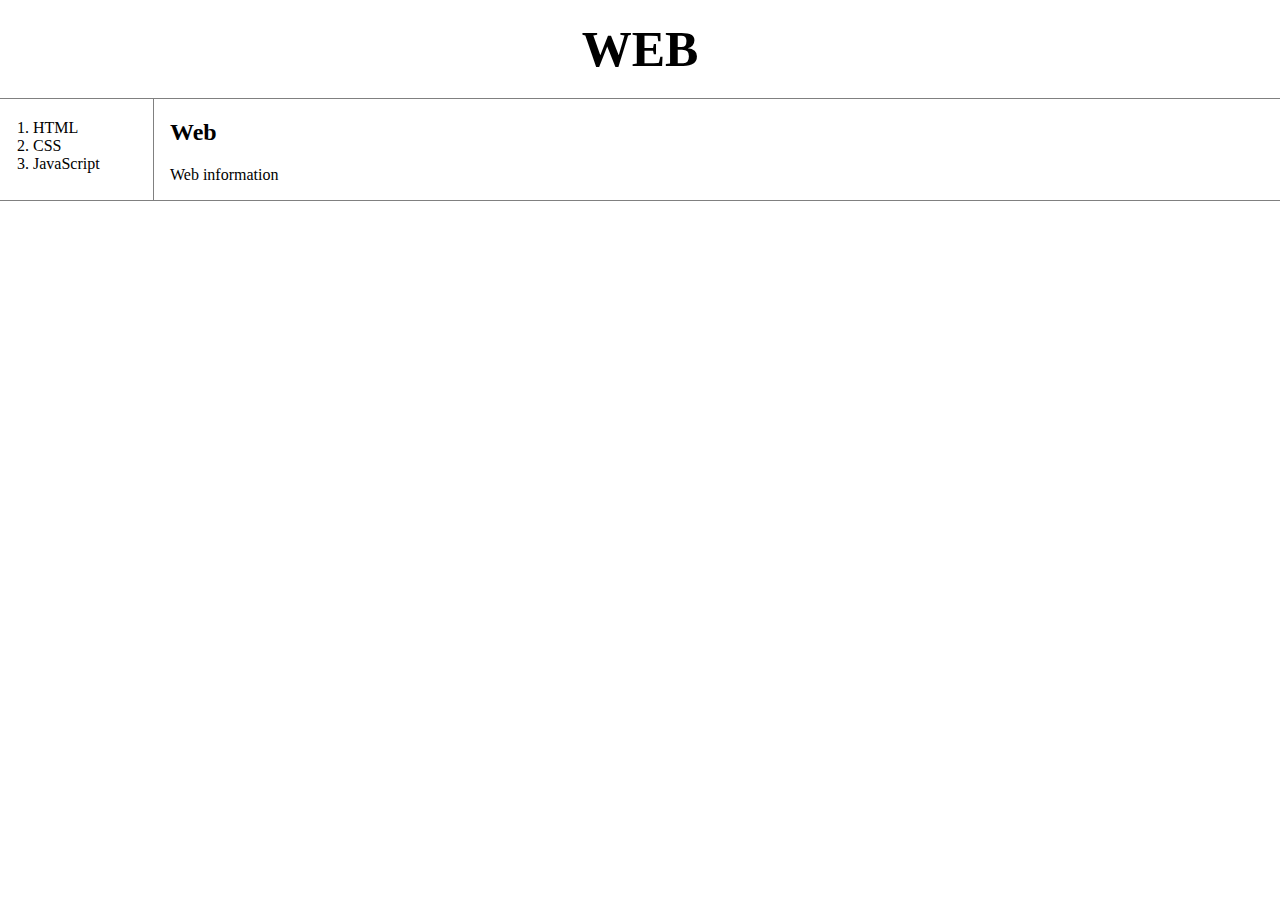
<file: index.html>
<!doctype html>
<html>
<head>
  <title>WEB1 - Welcome</title>
  <meta charset="utf-8">
  <link rel="stylesheet" href="style.css">
</head>
<body>
    <h1><a href="index.html">WEB</a></h1>
    <div id="grid">
    <ol>
      <li><a href="1.html">HTML</a></li>
      <li><a href="2.html">CSS</a></li>
      <li><a href="3.html">JavaScript</a></li>
    </ol>
    <div id="article">
      <h2>Web</h2>
      <p>
        Web information
      </p>
    </div>
  </div>
</body>
</html>
</file>
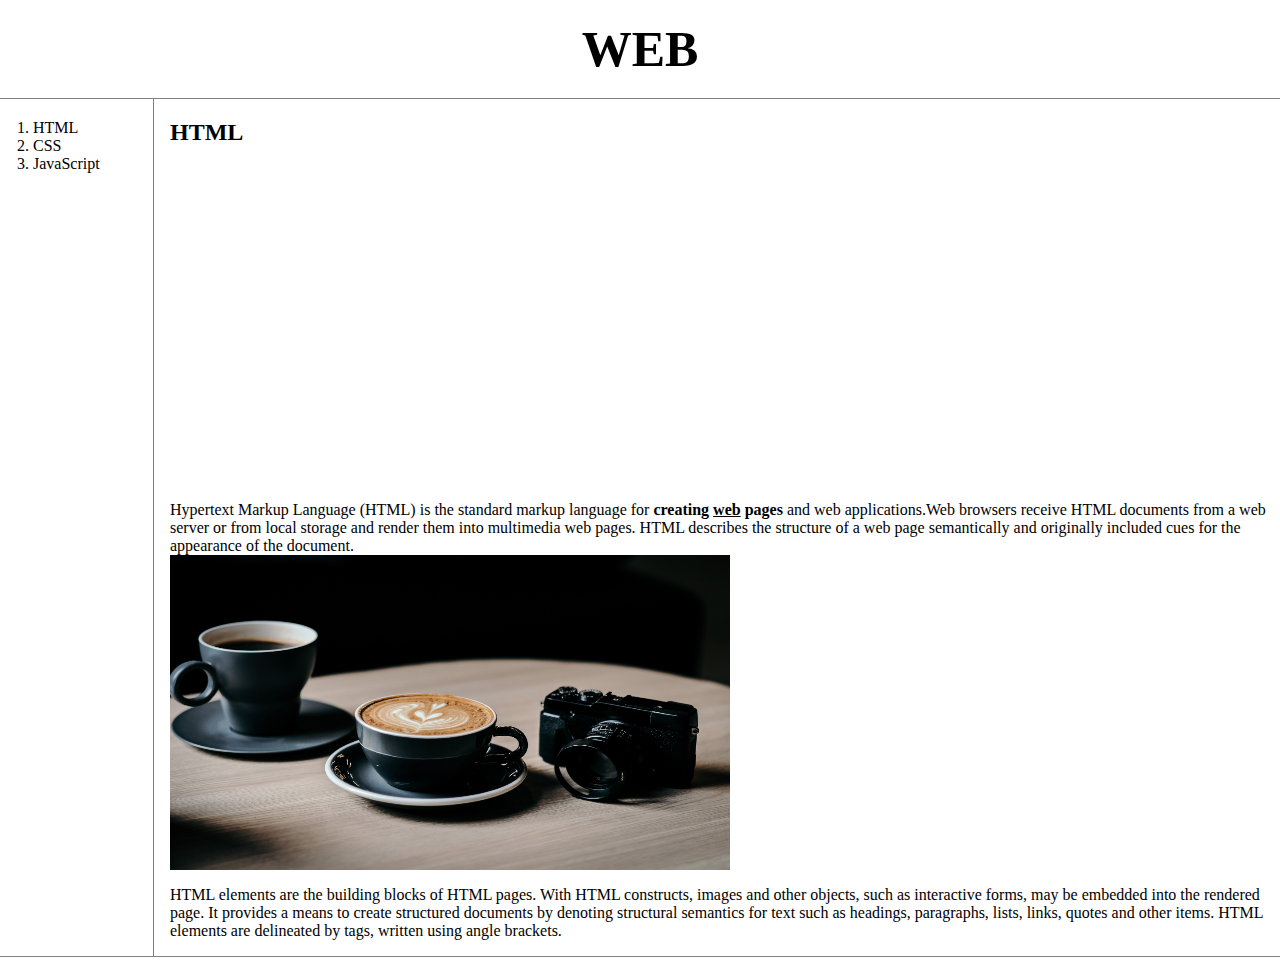
<file: 1.html>
<!doctype html>
<html>
<head>
  <title>WEB1 - HTML</title>
  <meta charset="utf-8">
  <link rel="stylesheet" href="style.css">
</head>
<body>
  <h1><a href="index.html">WEB</a></h1>
  <div id="grid">
    <ol>
      <li><a href="1.html">HTML</a></li>
      <li><a href="2.html">CSS</a></li>
      <li><a href="3.html">JavaScript</a></li>
    </ol>
    <div id="article">
      <h2>HTML</h2>
      <p>
        <iframe width="560" height="315" src="https://www.youtube.com/embed/hhHcbCeA96Y" frameborder="0" allow="accelerometer; autoplay; encrypted-media; gyroscope; picture-in-picture" allowfullscreen></iframe>
      </p>
      <p>
        <a href="https://www.w3.org/TR/html51/" target="_blank" title="html specification">Hypertext Markup Language (HTML)</a> is the standard markup language for <strong>creating <u>web</u> pages</strong> and web applications.Web browsers receive HTML documents from a web server or from local storage and render them into multimedia web pages. HTML describes the structure of a web page semantically and originally included cues for the appearance of the document.<img src="coding.jpg" width="560" height="315" style="display:block;">
      </p>
      <p>
        HTML elements are the building blocks of HTML pages. With HTML constructs, images and other objects, such as interactive forms, may be embedded into the rendered page. It provides a means to create structured documents by denoting structural semantics for text such as headings, paragraphs, lists, links, quotes and other items. HTML elements are delineated by tags, written using angle brackets.
      </p>
    </div>
  </div>
  <p>
   <div id="disqus_thread"></div>
<script>

/**
*  RECOMMENDED CONFIGURATION VARIABLES: EDIT AND UNCOMMENT THE SECTION BELOW TO INSERT DYNAMIC VALUES FROM YOUR PLATFORM OR CMS.
*  LEARN WHY DEFINING THESE VARIABLES IS IMPORTANT: https://disqus.com/admin/universalcode/#configuration-variables*/
/*
var disqus_config = function () {
this.page.url = PAGE_URL;  // Replace PAGE_URL with your page's canonical URL variable
this.page.identifier = PAGE_IDENTIFIER; // Replace PAGE_IDENTIFIER with your page's unique identifier variable
};
*/
(function() { // DON'T EDIT BELOW THIS LINE
var d = document, s = d.createElement('script');
s.src = 'https://web1-2.disqus.com/embed.js';
s.setAttribute('data-timestamp', +new Date());
(d.head || d.body).appendChild(s);
})();
</script>
<noscript>Please enable JavaScript to view the <a href="https://disqus.com/?ref_noscript">comments powered by Disqus.</a></noscript>
 </p>
</body>
</html>
</file>
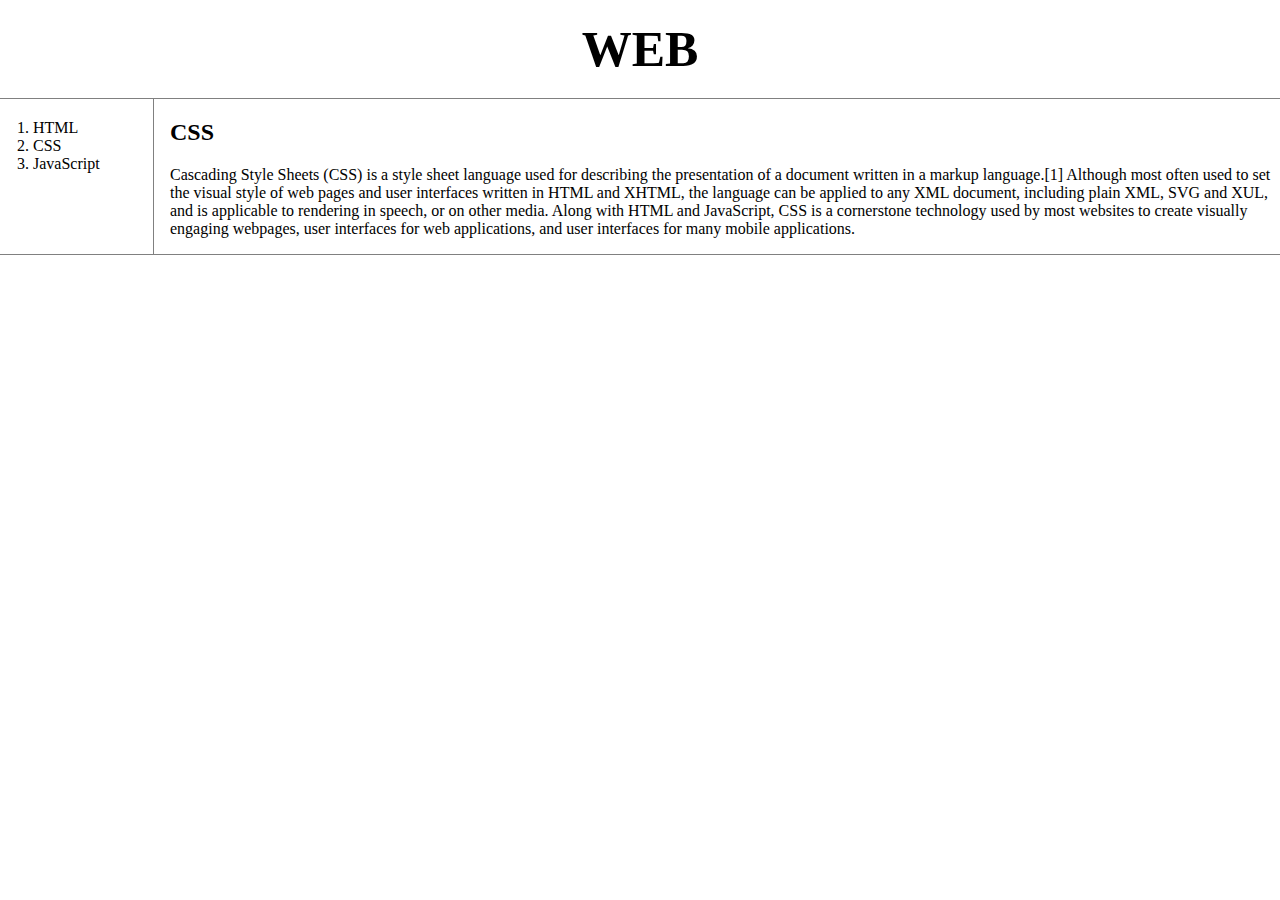
<file: 2.html>
<!doctype html>
<html>
<head>
  <title>WEB1 - CSS</title>
  <meta charset="utf-8">
  <link rel="stylesheet" href="style.css">
</head>
<body>
  <h1><a href="index.html">WEB</a></h1>
  <div id="grid">
    <ol>
      <li><a href="1.html">HTML</a></li>
      <li><a href="2.html" id="active">CSS</a></li>
      <li><a href="3.html">JavaScript</a></li>
    </ol>
    <div id="article">
      <h2>CSS</h2>
      <p>
        Cascading Style Sheets (CSS) is a style sheet language used for describing the presentation of a document written in a markup language.[1] Although most often used to set the visual style of web pages and user interfaces written in HTML and XHTML, the language can be applied to any XML document, including plain XML, SVG and XUL, and is applicable to rendering in speech, or on other media. Along with HTML and JavaScript, CSS is a cornerstone technology used by most websites to create visually engaging webpages, user interfaces for web applications, and user interfaces for many mobile applications.
      </p>
    </div>
  </div>
</body>
</html>
</file>
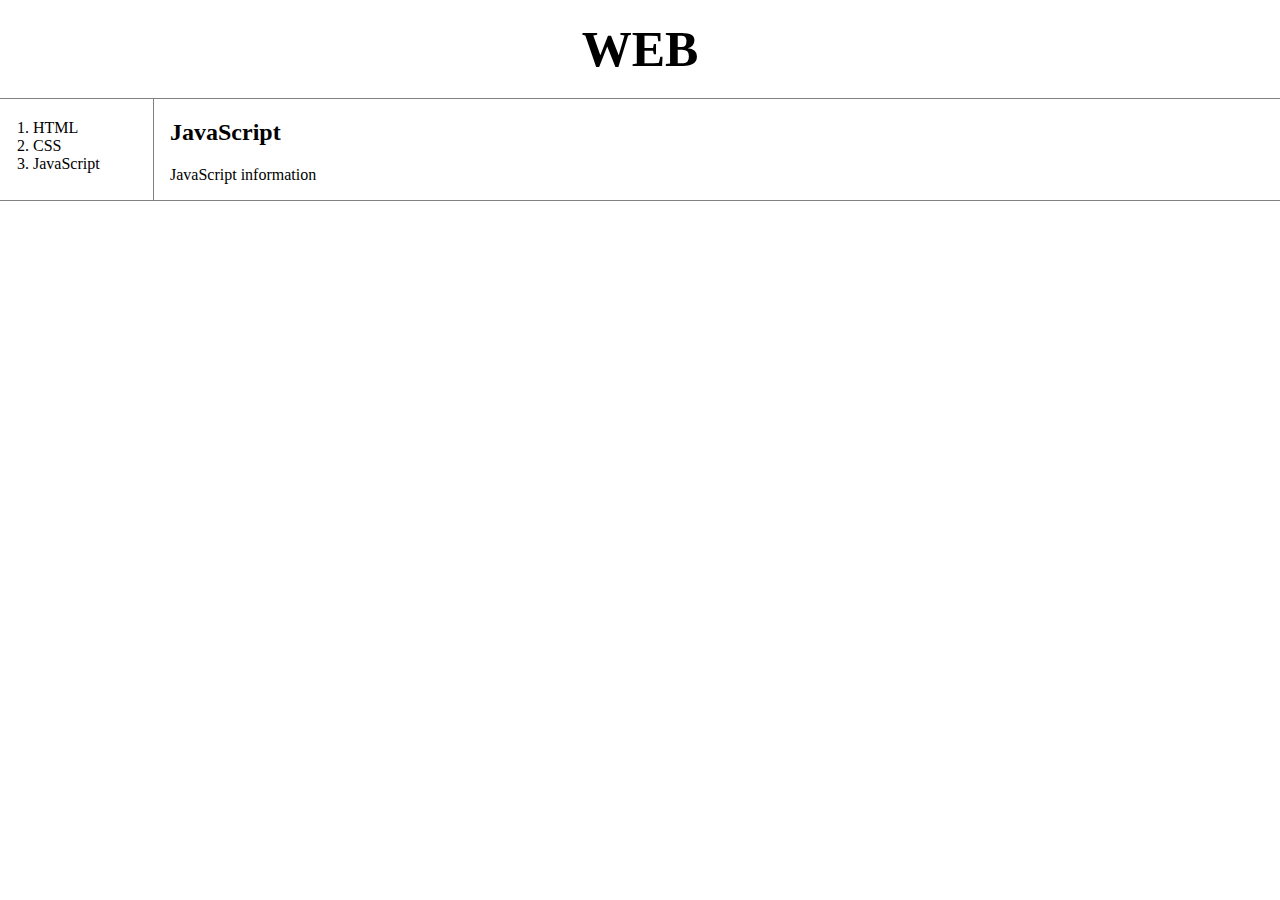
<file: 3.html>
<!doctype html>
<html>
<head>
  <title>WEB1 - JavaScript</title>
  <meta charset="utf-8">
  <link rel="stylesheet" href="style.css">
</head>
<body>
  <h1><a href="index.html">WEB</a></h1>
  <div id="grid">
    <ol>
      <li><a href="1.html">HTML</a></li>
      <li><a href="2.html">CSS</a></li>
      <li><a href="3.html">JavaScript</a></li>
    </ol>
    <div id="article">
      <h2>JavaScript</h2>
      <p>
        JavaScript information
      </p>
    </div>
  </div>
</body>
</html>
</file>
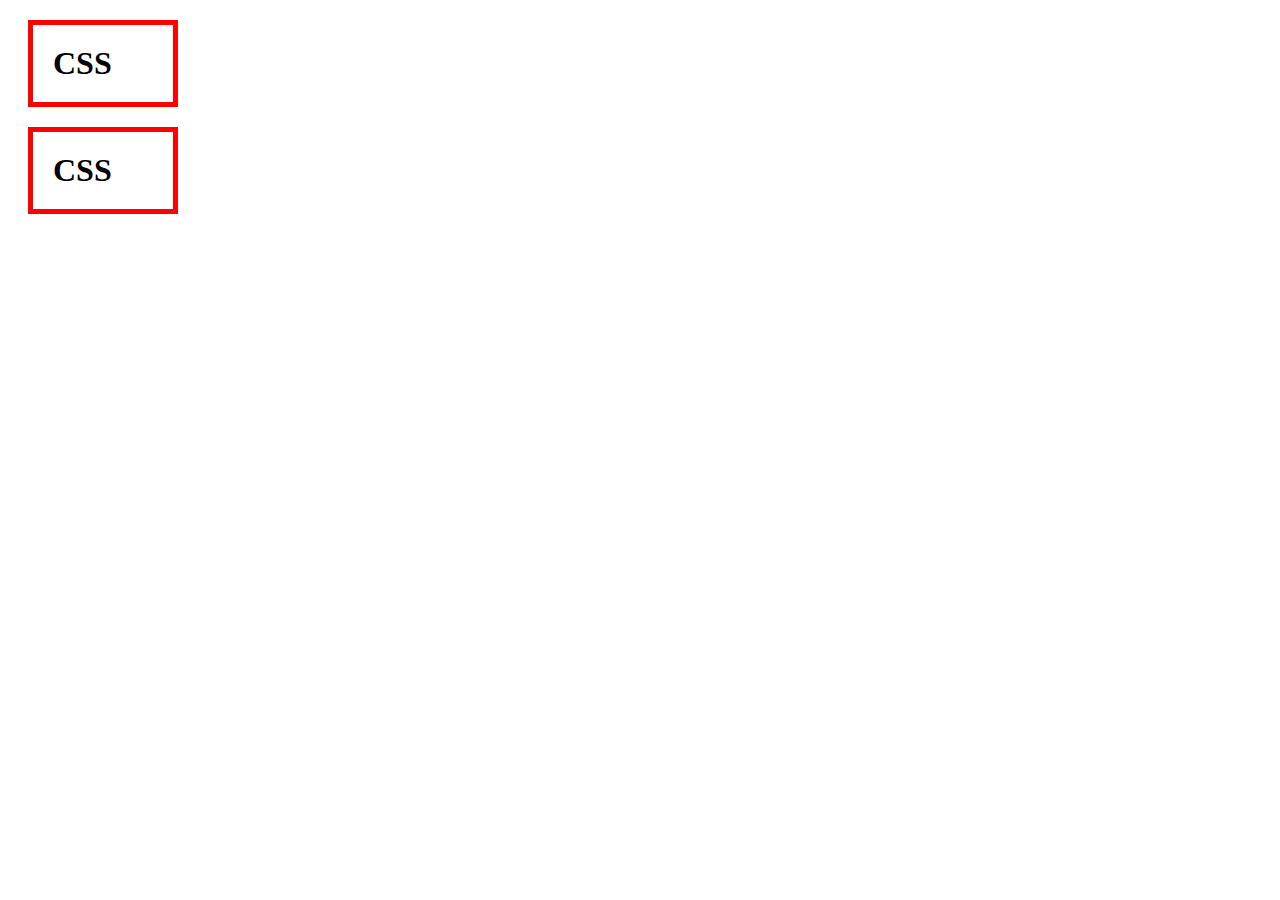
<file: box.html>
<!DOCTYPE html>
<html>
  <head>
    <meta charset="utf-8">
    <title></title>
    <style>
      h1 {
        border:5px solid red;
        padding:20px;
        margin:20px;
        display:block;
        width:100px;
      }
    </style>
  </head>
  <body>
    <h1>CSS</h1>
    <h1>CSS</h1>
  </body>
</html>
</file>
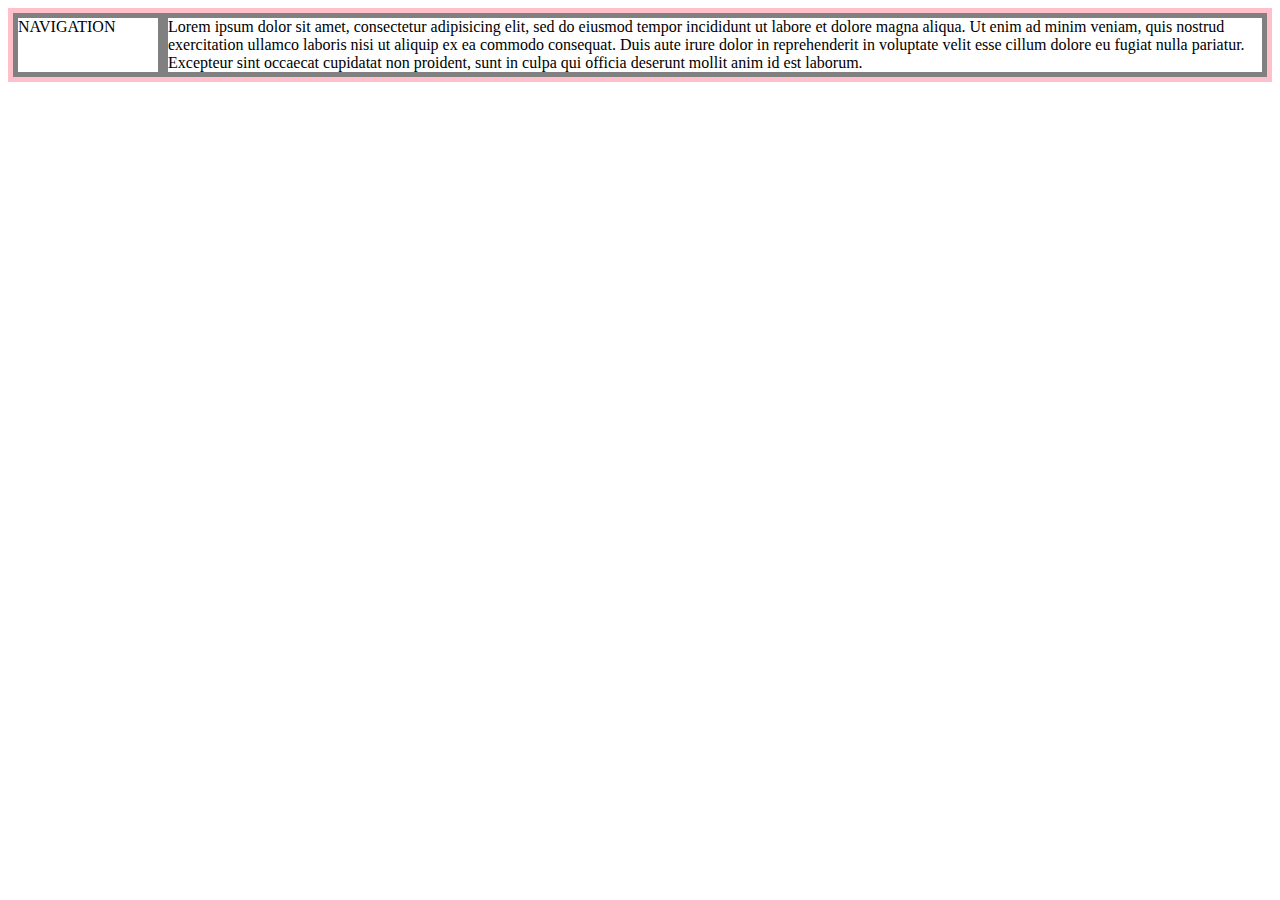
<file: grid.html>
<!DOCTYPE html>
<html>
  <head>
    <meta charset="utf-8">
    <title></title>
    <style>
      #grid{
        border:5px solid pink;
        display:grid;
        grid-template-columns: 150px 1fr;
      }
      div{
        border:5px solid gray;
      }
    </style>
  </head>
  <body>
    <div id="grid">
      <div>NAVIGATION</div>
      <div>Lorem ipsum dolor sit amet, consectetur adipisicing elit, sed do eiusmod tempor incididunt ut labore et dolore magna aliqua. Ut enim ad minim veniam, quis nostrud exercitation ullamco laboris nisi ut aliquip ex ea commodo consequat. Duis aute irure dolor in reprehenderit in voluptate velit esse cillum dolore eu fugiat nulla pariatur. Excepteur sint occaecat cupidatat non proident, sunt in culpa qui officia deserunt mollit anim id est laborum.</div>
    </div>
  </body>
</html>                
</file>
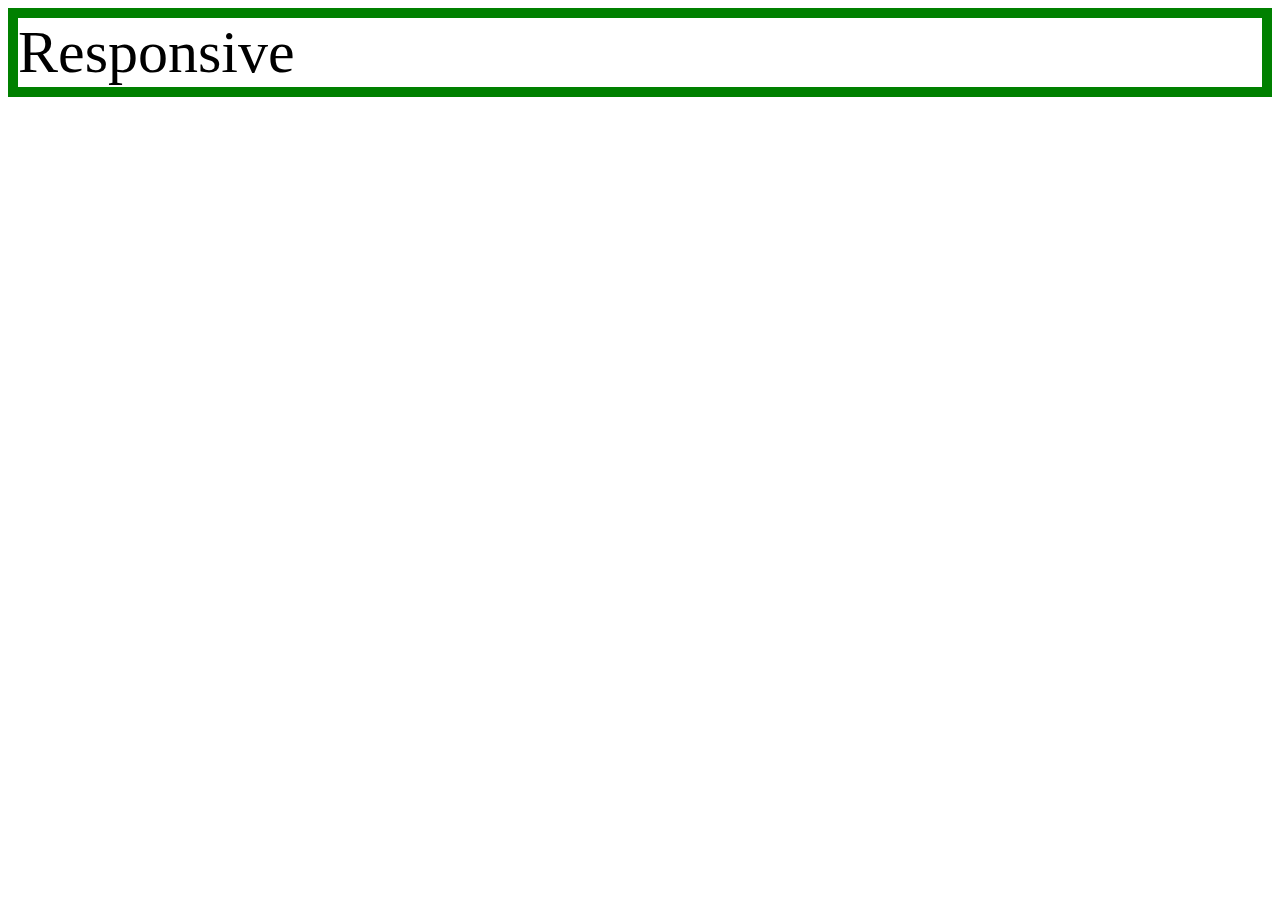
<file: mediaquery.html>
<!DOCTYPE html>
<html>
  <head>
    <meta charset="utf-8">
    <title></title>
    <style>
      div {
        border:10px solid green;
        font-size:60px;
      }
      @media(max-width:800px) {
        div {
          display:none;
        }
      }
    </style>
  </head>
  <body>
    <div>
      Responsive
    </div>
  </body>
</html>
</file>
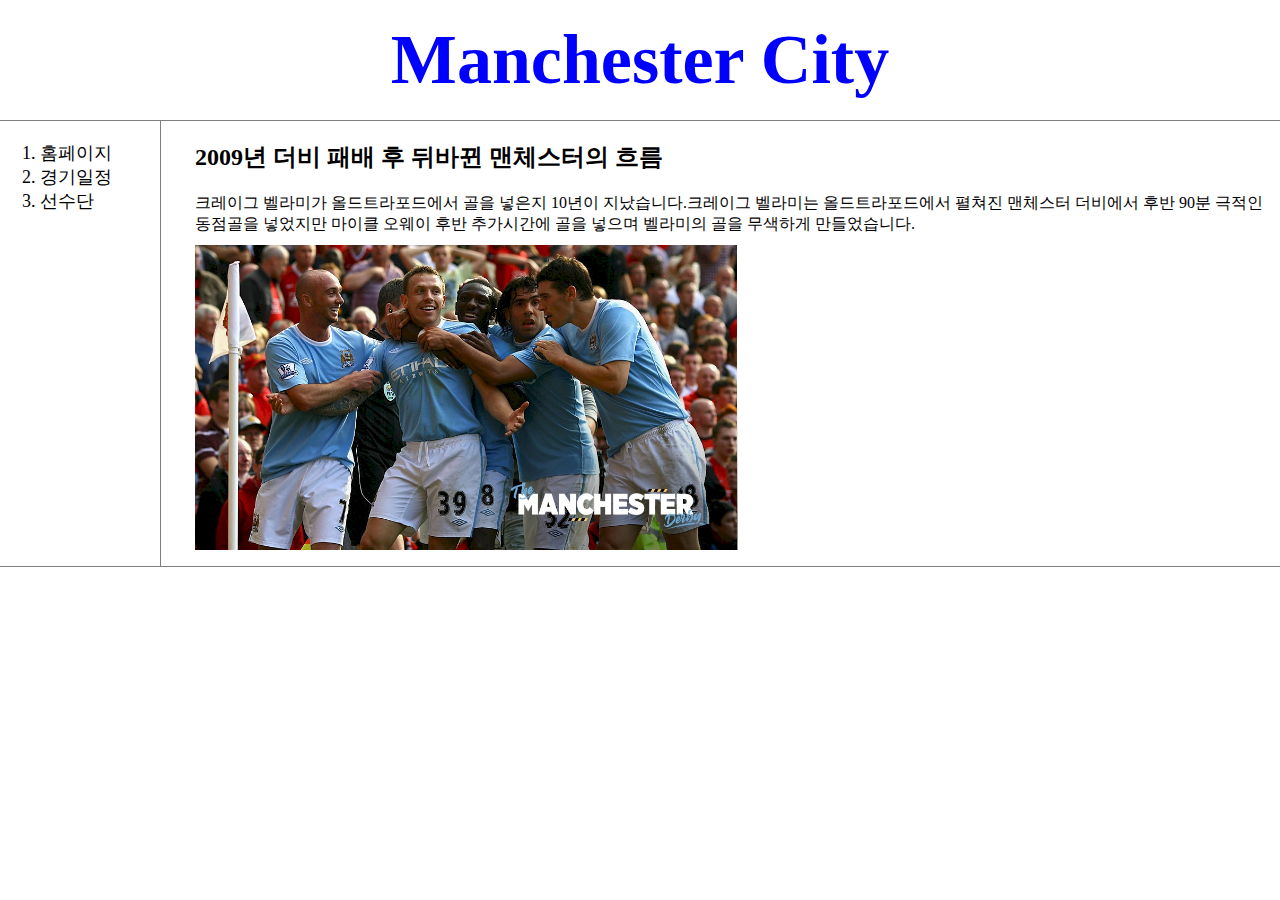
<file: practice.html>
<!DOCTYPE html>
<html>
  <head>
    <meta charset="utf-8">
    <title>Manchester City</title>
    <style>
      body {
        margin:0;
      }
      h1 {
        color:blue;
        text-align: center;
        font-size:70px;
        border-bottom:1px solid gray;
        margin:0;
        padding:20px;
      }
      a {
        text-decoration: none;
        color:black;
      }
      ol {
        border-right:1px solid gray;
        width:100px;
        font-size:18px;
        margin:0;
      }
      #grid {
        display:grid;
        grid-template-columns:150px 1fr;
        border-bottom: 1px solid gray;
      }
      #grid div {
        padding-left:45px;
      }
      #grid ol {
        padding:20px;
        padding-left:40px;
      }
      @media(max-width:800px) {
        #grid {
          display:block;
          border-bottom:none;
        }
        #grid div {
          padding-left:20px;
        }
        ol {
          border-right:none;
          font-size:15px;
        }
        h1 {
          font-size:50px;
          border-bottom:none;
        }
      }

    </style>
  </head>
  <body>
    <h1>Manchester City</h1>
    <div id="grid">
    <ol>
      <a href="https://kr.mancity.com/" target="_blank"><li>홈페이지</li></a>
      <a href="https://kr.mancity.com/fixtures/mens" target="_blank"><li>경기일정</li></a>
      <a href="https://kr.mancity.com/players/mens" target="_blank"><li>선수단</li></a>
    </ol>
    <div>
    <h2>2009년 더비 패배 후 뒤바뀐 맨체스터의 흐름</h2>
    <p>크레이그 벨라미가 올드트라포드에서 골을 넣은지 10년이 지났습니다.크레이그 벨라미는 올드트라포드에서 펼쳐진 맨체스터 더비에서 후반 90분 극적인 동점골을 넣었지만 마이클 오웨이 후반 추가시간에 골을 넣으며 벨라미의 골을 무색하게 만들었습니다.
    <img src="city.jpg" width="50%" style="margin-top:10px; display:block;"></p>
    </div>
    </div>
  </body>
</html>
</file>
<file: style.css>
body {
  margin:0;
}
a {
  color:black;
  text-decoration: none;
}
h1 {
  font-size:50px;
  text-align:center;
  border-bottom:1px solid gray;
  margin:0;
  padding:20px;
}
ol {
  border-right:1px solid gray;
  width:100px;
  margin:0;
  padding:20px;
}
#grid {
  display:grid;
  grid-template-columns:150px 1fr;
  border-bottom:1px solid gray;
}
#grid ol {
  padding-left:33px;
}
#article {
  padding-left:20px;
}
@media(max-width:800px) {
  #grid {
    display:block;
    border-bottom:none;
  }
  ol {
    border-right:none;
  }
  h1 {
    border-bottom:none;
  }
}
</file>
